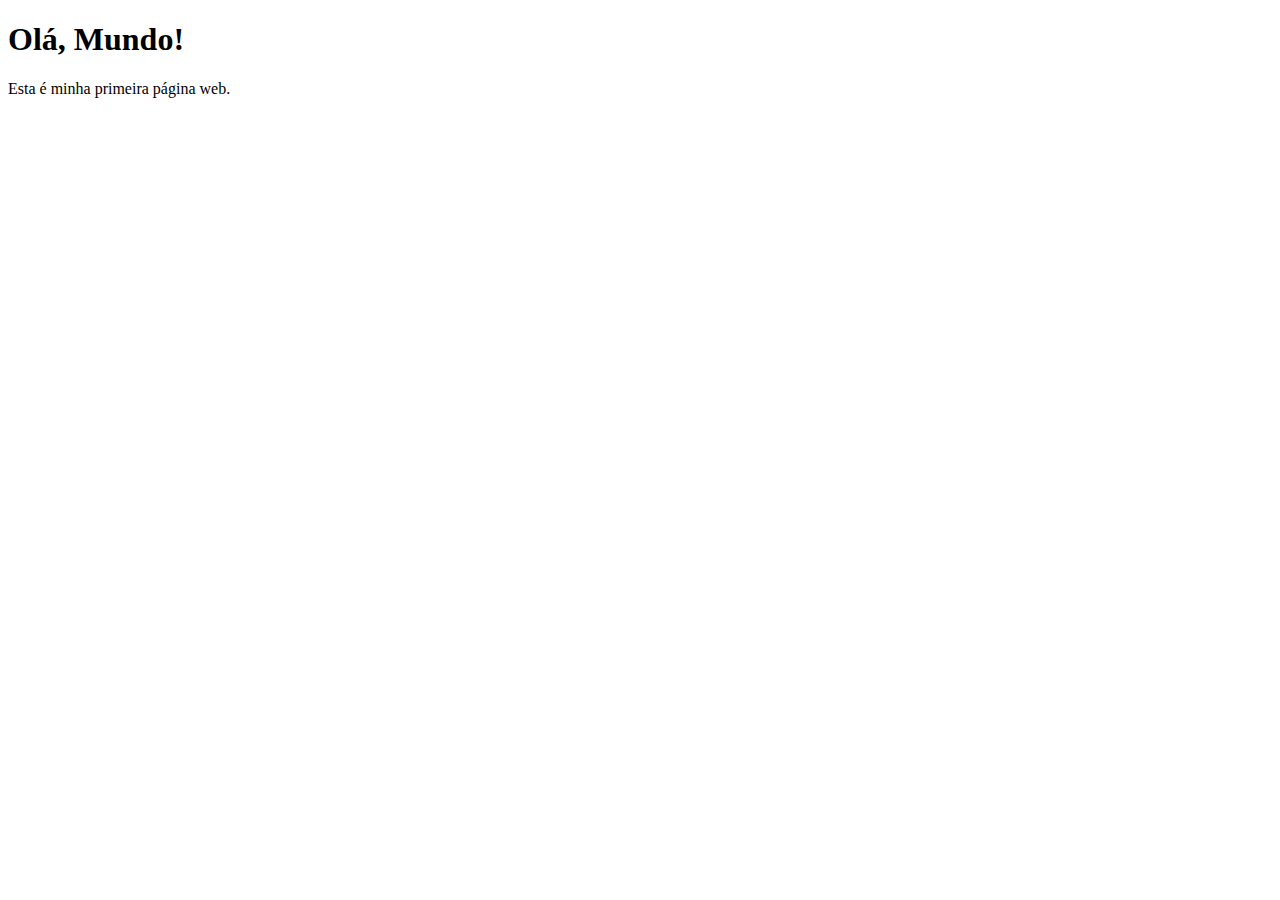
<file: parte_1/index.html>
<!DOCTYPE html>
<html lang="en">
  <head>
    <meta charset="UTF-8" />
    <meta name="viewport" content="width=device-width, initial-scale=1.0" />
    <title>Minha Primeira Página</title>
  </head>
  <body>
    <h1>Olá, Mundo!</h1>
    <p>Esta é minha primeira página web.</p>
  </body>
</html>
</file>
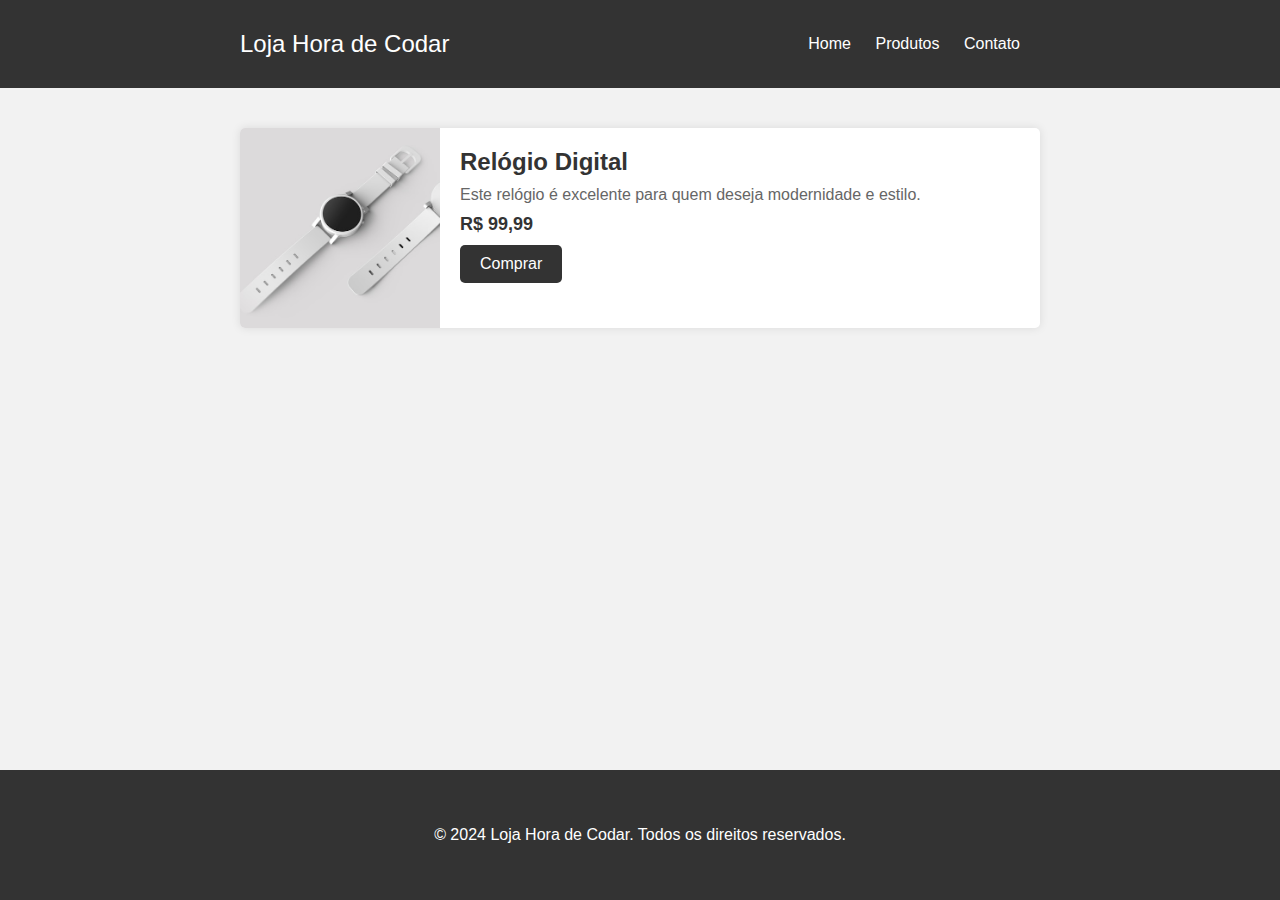
<file: parte_3_projeto/index.html>
<!DOCTYPE html>
<html lang="en">
  <head>
    <meta charset="UTF-8" />
    <meta name="viewport" content="width=device-width, initial-scale=1.0" />
    <title>Produto - Tela de Produto</title>
    <link rel="stylesheet" href="styles.css" />
  </head>
  <body>
    <div class="navbar">
      <div class="container">
        <a href="#" class="logo">Loja Hora de Codar</a>
        <ul class="nav-links">
          <li><a href="#">Home</a></li>
          <li><a href="#">Produtos</a></li>
          <li><a href="#">Contato</a></li>
        </ul>
      </div>
    </div>
    <div class="container">
      <div class="product">
        <img src="img/produto.jpg" alt="Produto" class="product-image" />
        <div class="product-info">
          <h2 class="product-name">Relógio Digital</h2>
          <p class="product-description">
            Este relógio é excelente para quem deseja modernidade e estilo.
          </p>
          <p class="product-price">R$ 99,99</p>
          <button class="product-button">Comprar</button>
        </div>
      </div>
    </div>
    <div class="footer">
      <div class="container">
        <p>&copy; 2024 Loja Hora de Codar. Todos os direitos reservados.</p>
      </div>
    </div>
  </body>
</html>
</file>
<file: parte_3_projeto/styles.css>
body {
  font-family: Arial, sans-serif;
  margin: 0;
  padding: 0;
  background-color: #f2f2f2;
  min-height: 100vh;
  position: relative;
}

.container {
  max-width: 800px;
  margin: 0 auto;
  padding: 20px;
}

.navbar {
  background-color: #333;
  color: #fff;
  padding: 10px 0;
}

.navbar .container {
  display: flex;
  justify-content: space-between;
  align-items: center;
}

.logo {
  font-size: 24px;
  text-decoration: none;
  color: #fff;
}

.nav-links {
  list-style: none;
  margin: 0;
  padding: 0;
}

.nav-links li {
  display: inline;
  margin-right: 20px;
}

.nav-links li a {
  text-decoration: none;
  color: #fff;
}

.product {
  display: flex;
  background-color: #fff;
  border-radius: 5px;
  box-shadow: 0 0 10px rgba(0, 0, 0, 0.1);
  overflow: hidden;
  margin-top: 20px;
}

.product-image {
  width: 200px;
  height: 200px;
  object-fit: cover;
}

.product-info {
  padding: 20px;
}

.product-name {
  margin: 0;
  font-size: 24px;
  color: #333;
}

.product-description {
  margin: 10px 0;
  color: #666;
}

.product-price {
  margin: 10px 0;
  font-size: 18px;
  font-weight: bold;
  color: #333;
}

.product-button {
  padding: 10px 20px;
  border: none;
  background-color: #333;
  color: #fff;
  font-size: 16px;
  border-radius: 5px;
  cursor: pointer;
}

.product-button:hover {
  background-color: #555;
}

.footer {
  background-color: #333;
  color: #fff;
  text-align: center;
  padding: 20px 0;
  position: fixed;
  bottom: 0;
  width: 100%;
}
</file>
